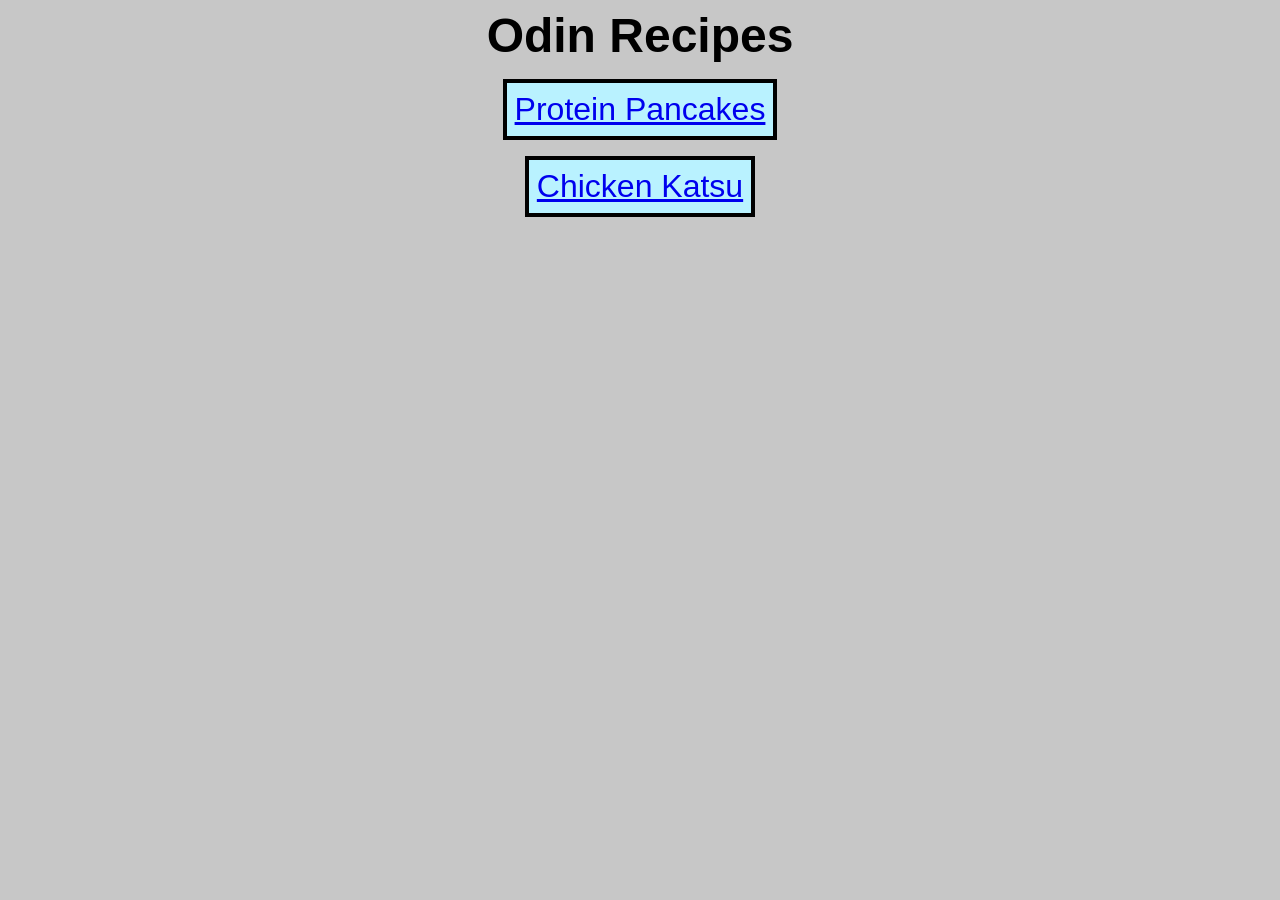
<file: index.html>
<!DOCTYPE html>
<html lang="en">
<head>
    <meta charset="UTF-8">
    <meta name="viewport" content="width=device-width, initial-scale=1.0">
    <title>Odin Recipes</title>
    <link rel="stylesheet" href="styles.css">
    <style>
        
    </style>
</head>
<body>
    <h1 class="header">Odin Recipes</h1>
    <div style="text-align: center">
        <a class="link" href="recipes/protein-pancakes.html">Protein Pancakes</a> <br>
        <a class="link" href="recipes/chicken-katsu.html">Chicken Katsu</a>
    </div>
   
</body>
</html>
</file>
<file: styles.css>
body {
    background-color: rgb(199, 199, 199);
}

img {
    display: block;
    margin-left: auto;
    margin-right: auto;
}

.header {
    text-align: center;
    font-family: sans-serif;
    margin-left: auto;
    margin-right: auto;
    margin-top: 8px;
    margin-bottom: 8px;
    display: block;
    font-size: 48px;
}


.link {
    text-align: center;
    font-family: sans-serif;
    font-size: 32px;
    background-color: rgb(185, 242, 255);
    margin: 8px;
    padding: 8px;
    border: 4px solid black;
    display: inline-block;
}

.home {
    display: inline-block;
    font-family: sans-serif;
    text-align: center;
    border: 2px solid black;
    margin: 8px auto;
    padding: 8px;
    background-color: rgb(185, 242, 255);
}
</file>
